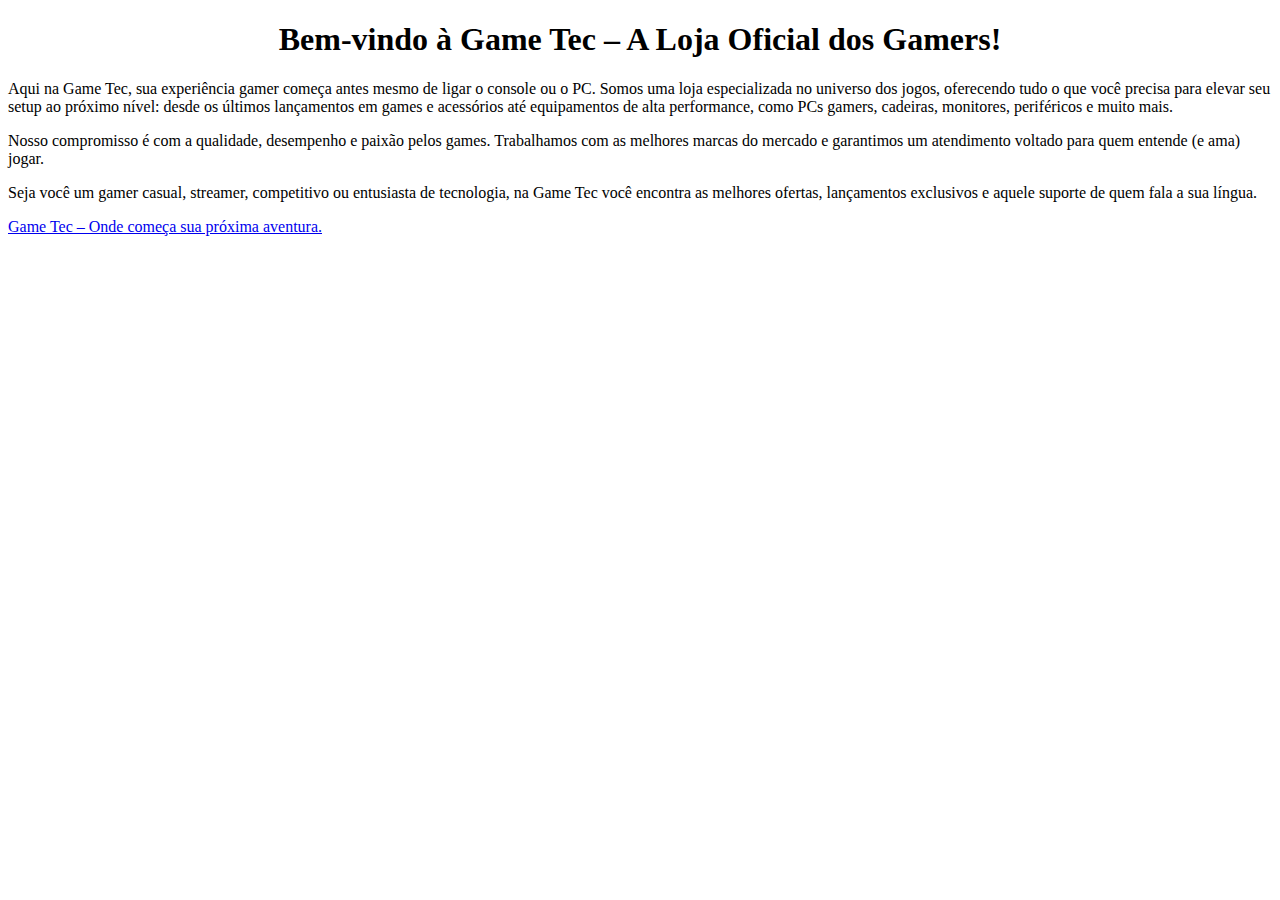
<file: index.html>
<!DOCTYPE html>
<html lang="pt-br">
<head>
    <meta charset="UTF-8">
    <meta name="viewport" content="width=device-width, initial-scale=1.0">
    <link rel="stylesheet" href="style.css">
    <title>Fone De Ouvido Gamer Com Fio Galatico RGB</title>
</head>
<body>
    <h1>Bem-vindo à Game Tec – A Loja Oficial dos Gamers! </h1>

    <div>
        <p>Aqui na Game Tec, sua experiência gamer começa antes mesmo de ligar o console ou o PC. Somos uma loja especializada no universo dos jogos, oferecendo tudo o que você precisa para elevar seu setup ao próximo nível: desde os últimos lançamentos em games e acessórios até equipamentos de alta performance, como PCs gamers, cadeiras, monitores, periféricos e muito mais.</p>

        <p>Nosso compromisso é com a qualidade, desempenho e paixão pelos games. Trabalhamos com as melhores marcas do mercado e garantimos um atendimento voltado para quem entende (e ama) jogar.</p>

        <p>Seja você um gamer casual, streamer, competitivo ou entusiasta de tecnologia, na Game Tec você encontra as melhores ofertas, lançamentos exclusivos e aquele suporte de quem fala a sua língua.</p>

        <a href=".//index2.html" target="_blank">Game Tec – Onde começa sua próxima aventura.</a>
    </div>
</body>
</html>
</file>
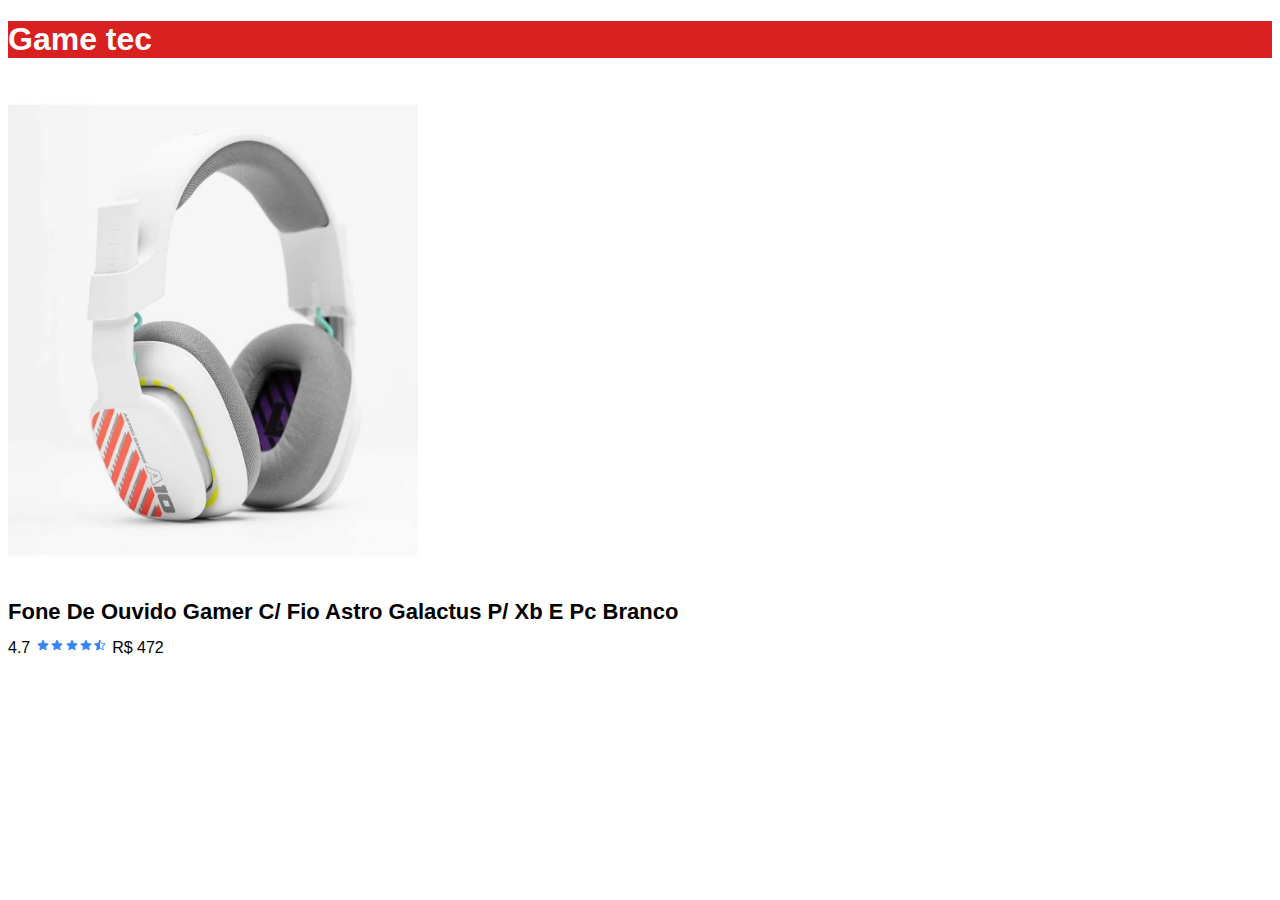
<file: index2.html>
<!DOCTYPE html>
<html lang="pt-br">
<head>
    <meta charset="UTF-8">
    <meta name="viewport" content="width=device-width, initial-scale=1.0">
    <link rel="stylesheet" href="style2.css">
    <title>Fone De Ouvido Gamer Com Fio Galatico RGB</title>
</head>
<body>
    <h1 class="tittulo">Game tec</h1>

    <div class="div-principal">
        <div class="div-1"><img src="./imagens/fone de ouvido.webp"></div>
            <div class="div-2">
                <h1 class="h1-div2">Fone De Ouvido Gamer C/ Fio Astro Galactus P/ Xb E Pc Branco</h1>
                <span class="span-div2-estrelas">4.7</span>
                <img src="./imagens/image.png" class="img-estrelas" alt="">
                <span class="span-div2-preço">R$ 472</span>
            </div>
    </div>
</body>
</html>
</file>
<file: style.css>
h1{
    text-align: center;
}

div{
    background-color: ;
}
</file>
<file: style2.css>
* {
    font-family: Proxima Nova, -apple-system, Roboto, Arial, sans-serif;
}

img{
   width: 410px;
   height: 500px;
}

.tittulo{
    background-color: #D92020;
    color: white;
}

.h1-div2{
    flex: auto;
    font-size: 22px;
    margin-right: 28px;
    padding: 0;
    box-sizing: border-box;
}

.span-div2{
    font-size: 14px;
    margin-right: 8px;
    position: relative;
    top: 1px;
}

.img-estrelas{
    width: auto;
   height: auto;
}

.span-div2-preço{
    padding-right: .2em;
    box-sizing: border-box;
}
</file>
